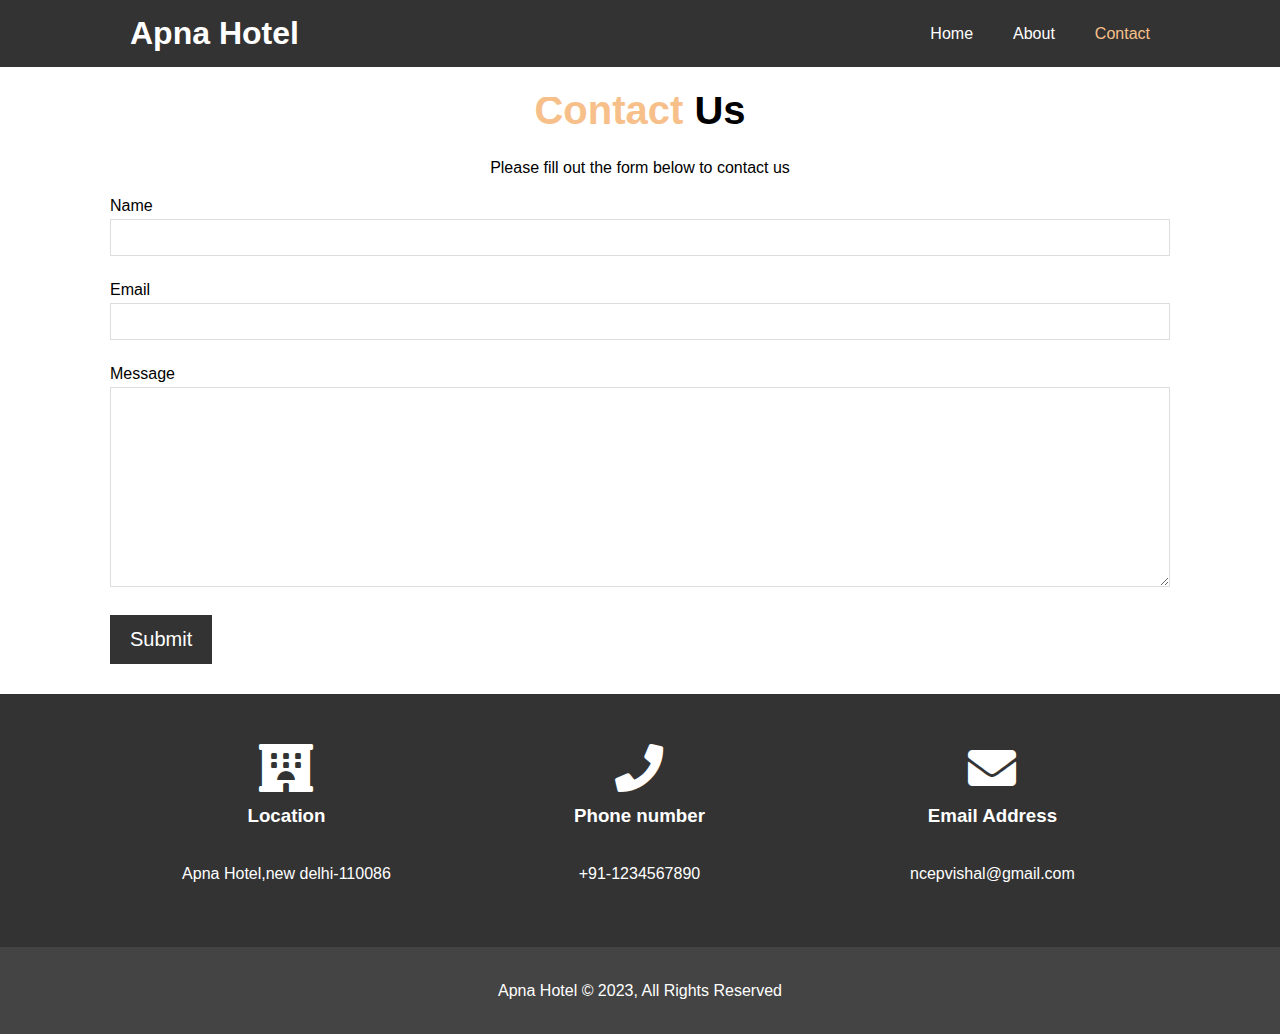
<file: Hotel website/contact.html>
<!DOCTYPE html>
  <html lang="en">
    <head>
      <title>Apna Hotel | Welcome</title>
      <link rel="stylesheet" href="css/style.css" />
      <link rel="icon" type="image/png" href="img/favicon.jpg">

      <link
      rel="stylesheet"
      href="https://cdnjs.cloudflare.com/ajax/libs/font-awesome/5.15.3/css/all.min.css"   
    />
  
    </head>
    <body>
      <header>
        <nav id="navbar">
          <div class="container">
            <h1 class="logo"><a href="index.html">Apna Hotel</a></h1>
            <ul>
              <li><a href="index.html">Home</a></li>
              <li><a href="about.html">About</a></li>
              <li><a class="current" href="contact.html">Contact</a></li>
            </ul>
          </div>
        </nav>
      </header>
  
      <section id="contact-form" class="py-3">
        <div class="container">
          <h1 class="l-heading"><span class="text-primary">Contact </span>Us</h1>
          <p>Please fill out the form below to contact us</p>
          <div class="form-group">
            <label for="name">Name</label>
            <input type="text" id="name" name="name" />
          </div>
          <div class="form-group">
            <label for="email">Email</label>
            <input type="text" id="email" name="email" />
          </div>
          <div class="form-group">
            <label for="message">Message</label>
            <textarea type="text" id="message" name="message"></textarea>
          </div>
          <button class="btn"><a href="index.html">Submit</a></button>
        </div>
      </section>
  
      <section id="contact-info" class="bg-dark">
        <div class="container">
          <div class="box">
            <i class="fas fa-hotel fa-3x"></i>
            <h3>Location</h3>
            <p>Apna Hotel,new delhi-110086</p>
          </div>
          <div class="box">
            <i class="fas fa-phone fa-3x"></i>
            <h3>Phone number</h3>
            <p>+91-1234567890</p>
          </div>
          <div class="box">
            <i class="fas fa-envelope fa-3x"></i>
            <h3>Email Address</h3>
            <p>ncepvishal@gmail.com</p>
          </div>
        </div>
      </section>
  
      <footer id="main-footer">
        <p>Apna Hotel &copy; 2023, All Rights Reserved</p>
      </footer>
    </body>
  </html>
</file>
<file: Hotel website/css/style.css>
/* reset */

* {
    margin: 0;
    padding: 0;
    box-sizing: border-box;
}

html,body {
    font-family: 'Segoe UI', Tahoma, Geneva, Verdana, sans-serif;
    line-height: 1.7em;
}

h1,h1,h3 {
    padding-bottom: 20px;
}

a {
    list-style: none;
    text-decoration: none;
}

p {
    margin: 10px 0;
}

.clr {
    clear: both;
}

.logo a {
    color: #ffffff;
}

#navbar {
    background-color: #333;
    color: #fff;
    overflow: auto;
}

.logo {
    color: #fff;
    float: left;
    padding: 20px;
}


#navbar ul {
    float: right;
    list-style: none;
}

#navbar ul li {
    float: left;
}

#navbar ul li a{
    display: block;
    text-decoration: none;
    color: #ffffff;
    padding: 20px;
    text-align: center;
}

#navbar ul li a:hover,
#navbar ul li a.current{
    background-color: #     ;
    color: #f7c08a;
}

/* Utilite class */
.text-primary {
    color: #f7c08a;
}

.container {
    max-width: 1100px;
    margin: auto;
    overflow: auto;
    padding: 0 20px;
}

.lead {
    font-size: 20px;
}


.btn {
    display: inline-block;
    font-size: 20px;
    color: #ffffff;
    background-color: #333;
    padding: 13px 20px;
    text-align: center;
    border: none;
    cursor: pointer;
}
.btn a{
    color :white;
}

.bg-dark {
    background: #333;
    color: #ffffff;
}

.bg-light {
    background: #f4f4f4;
    color: #333;
}

.bg-primary {
    background: #f7c08a;
    color: #333;
}

.btn-light {
    color: #333;
    background-color: #f4f4f4;
}

.btn:hover {
    background-color: #f7c08a;
    color: green;
}


.l-heading {
    font-size: 40px;
}

/* padding */
.py-1 {padding: 10px 0;}
.py-2 {padding: 20px 0;}
.py-3 {padding: 30px 0;}

#showcase {
    background: url('../img/showcase.jpg') no-repeat center center/cover;
    height: 600px;
}

#showcase .showcase-content {
    padding-top: 170px;
    text-align: center;
    color: #ffffff;
}

#showcase .showcase-content h1 {
    font-size: 60px;
    line-height: 1.2em;
}

#showcase .showcase-content p {
    padding-bottom: 20px;
    line-height: 1.7em;
}

#home-info {
    height: 550px;
}

#home-info .info-img {
    float: left;
    width: 50%;
    background: url('../img/photo-1.jpg') no-repeat;
    background-size: cover;/*  for fitting the image */
    min-height: 100%;
}


#home-info .info-content {
    float: right;
    text-align: center;
    width: 50%;
    height: 100%;
    padding: 50px 30px;
    overflow: hidden;
}

#home-info .info-content p {
    padding-bottom: 30px;
}

.box {
    float: left;
    width: 33.3%;
    text-align: center;
    padding: 50px;
}

.box i {
    margin-bottom: 10px;
}

#main-footer {
    text-align: center;
    background: #444;
    color: #fff;
    padding: 20px;
}

.info-left {
    float: left;
    width: 50%;
    min-height: 100%;
}

.info-right {
    float: right;
    width: 50%;
    min-height: 100%;
}

.info-right img {
    display: block;
    width: 70%;
    margin: auto;
    border-radius: 50%;
}

#testimonials {
    background: url('../img/test-bg.jpg') no-repeat center center/cover ;
    height: 100%;
    padding-top: 100px;
}

#testimonials h2 {
    color: black;
    text-align: center;
    padding-bottom: 40px;
}

#testimonials .testimonial {
    padding: 20px;
    margin-bottom: 40px;
    border-radius: 5px;
    opacity: 0.9;
}

#testimonials .testimonial img {
    width: 100px;
    float: left;
    margin-right: 20px;
    border-radius: 50%;
}

#contact-form .form-group {
    margin-bottom: 20px;
}

#contact-form h1,
#contact-form p{
    text-align: center;
}

#contact-form .form-group input,
#contact-form .form-group textarea {
    width: 100%;
    padding: 10px;
    border: 1px #ddd solid;
}

#contact-form .form-group input:focus,
#contact-form .form-group textarea:focus {
    outline: none;
    border-color: #f7c08a;
}

#contact-form .form-group textarea {
    height: 200px;
}
</file>
